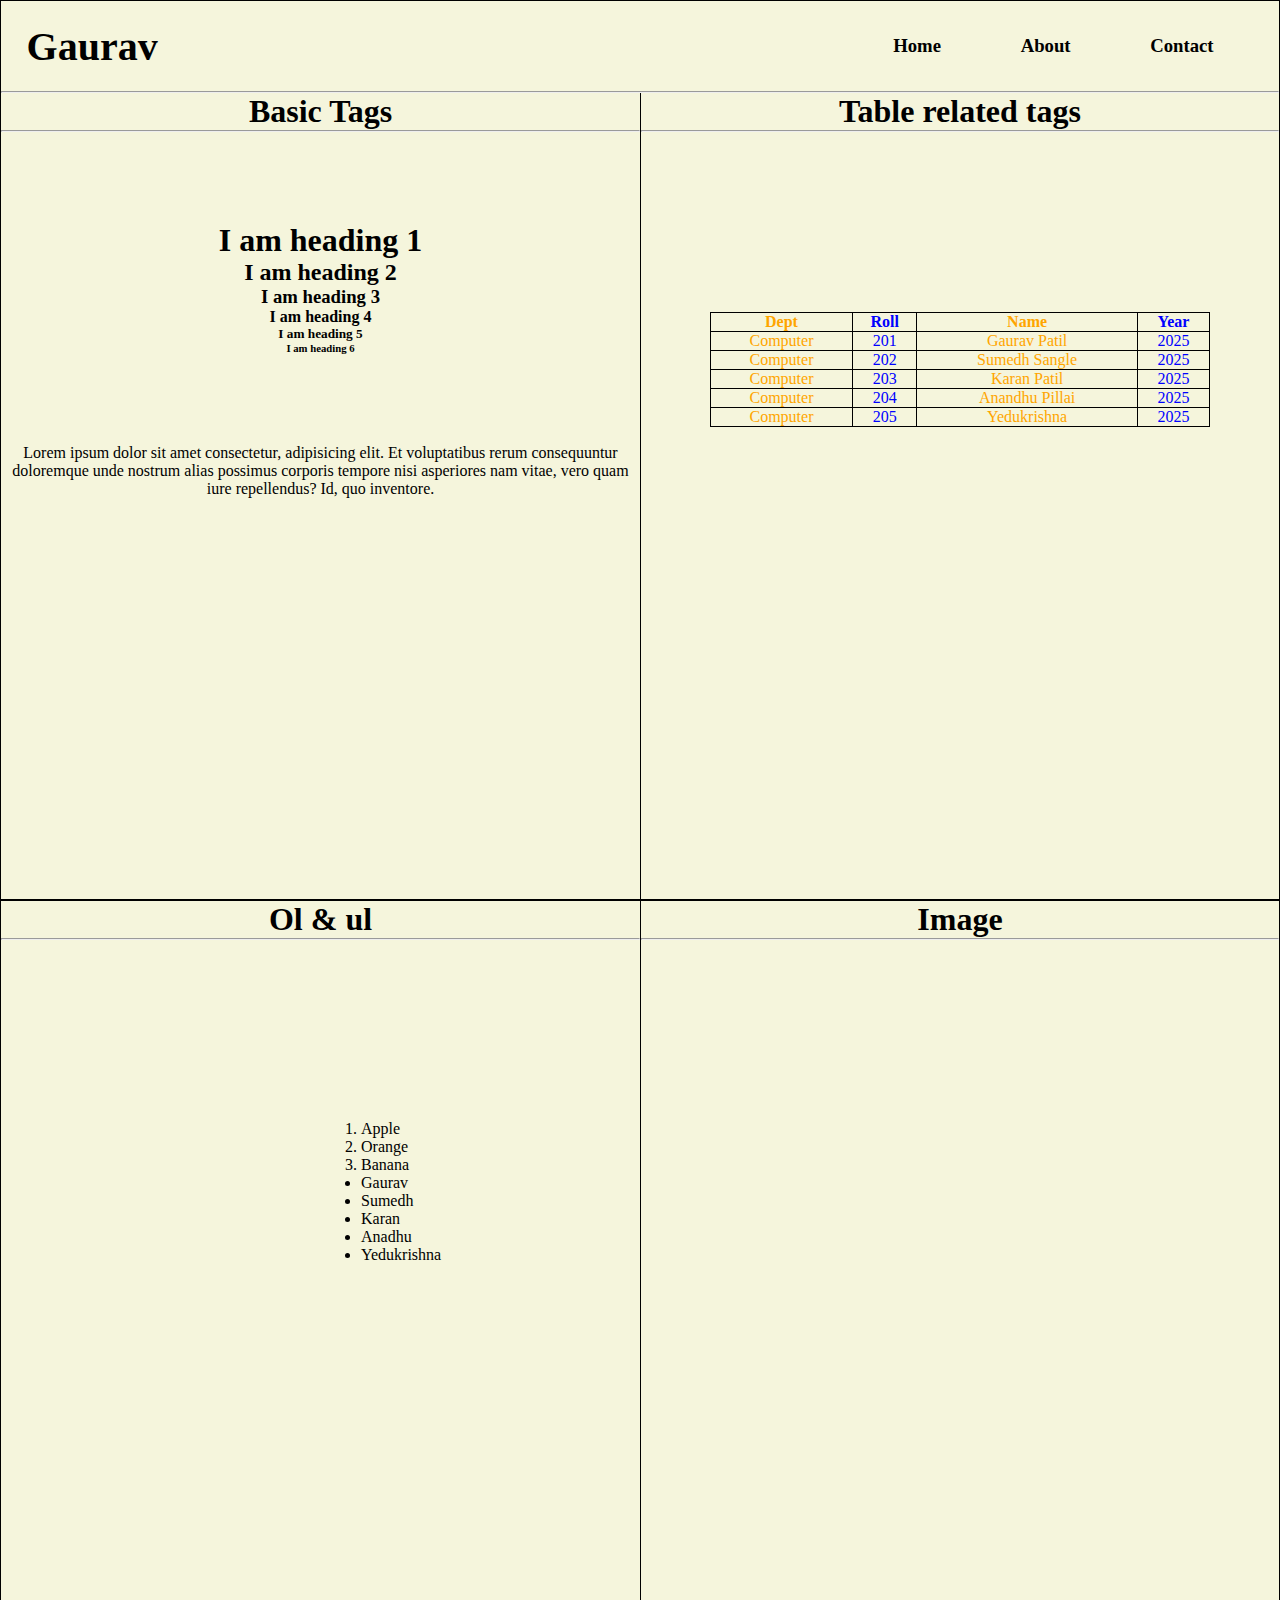
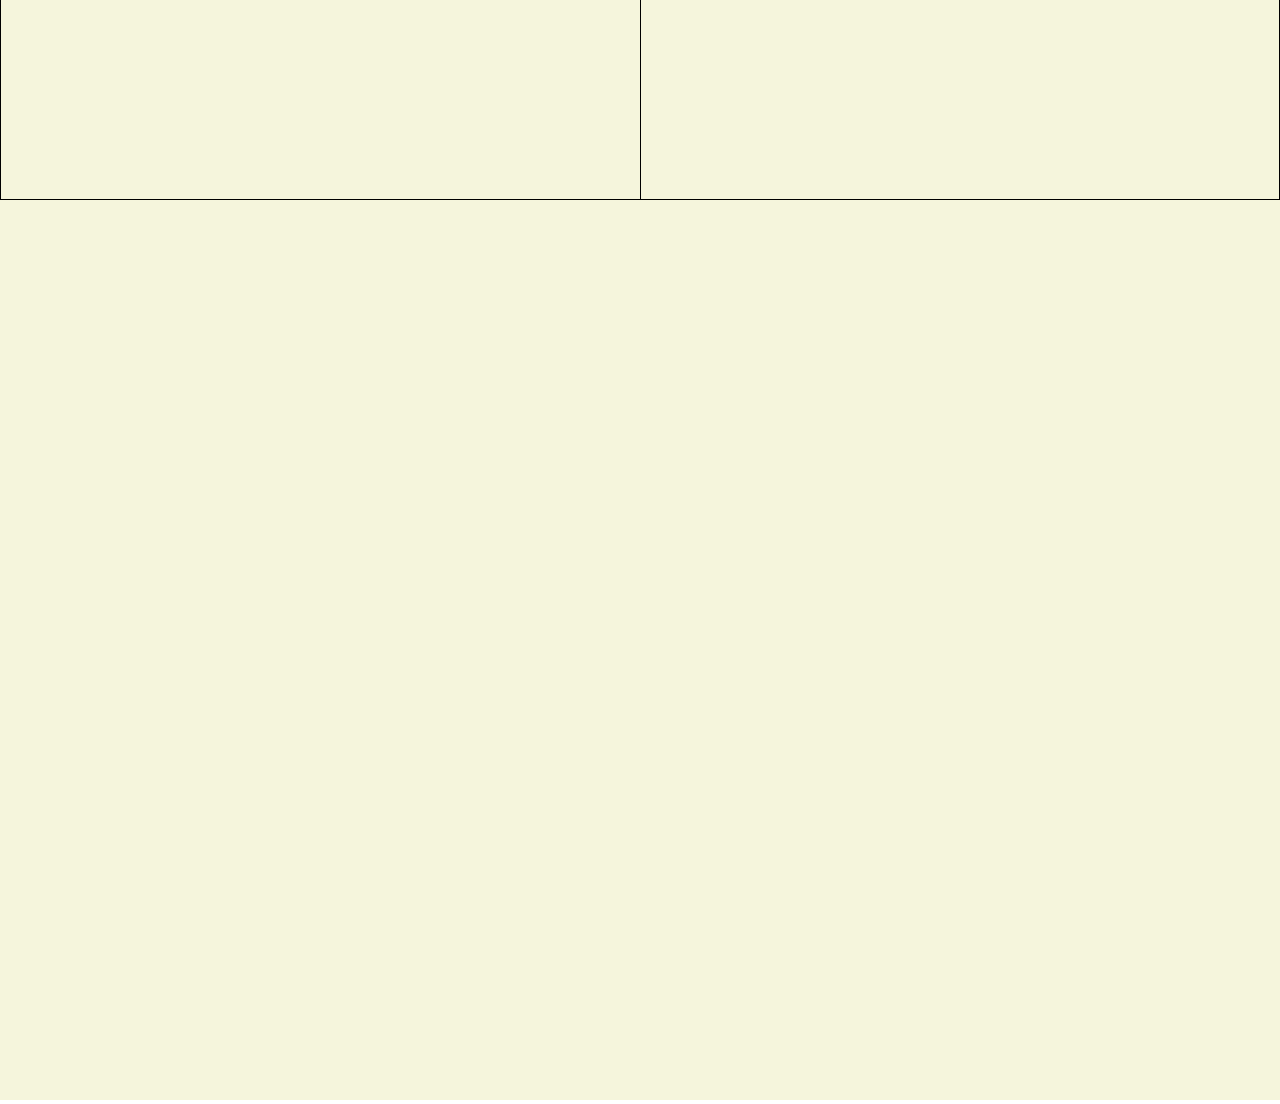
<file: Practical 1/index.html>
<!DOCTYPE html>
<html lang="en">
<head>
    <meta charset="UTF-8">
    <meta name="viewport" content="width=device-width, initial-scale=1.0">
    <title>Basics of HTML</title>
    <link rel="stylesheet" href="style.css">
</head>
<body>
     <div class="page1">
        <div class="navbar">
            <div class="navleft">Gaurav</div>
            <div class="navryt">
                <h3>Home</h3>
                <h3>About</h3>
                <h3>Contact</h3>
            </div>
        </div>
        <hr>
        <div class="container">
            <div class="conleft">
                <h1 class="main">Basic Tags</h1>
                <hr>
                <div class="htags">
                <h1>I am heading 1</h1>
                <h2>I am heading 2</h2>
                <h3>I am heading 3</h3>
                <h4>I am heading 4</h4>
                <h5>I am heading 5</h5>
                <h6>I am heading 6</h6>

                <p class="para">Lorem ipsum dolor sit amet consectetur, adipisicing elit. Et voluptatibus rerum consequuntur doloremque unde nostrum alias possimus corporis tempore nisi asperiores nam vitae, vero quam iure repellendus? Id, quo inventore.</p>
            </div>


                
            </div>
            <div class="conryt">
                <h1 class="main">Table related tags</h1>
                <hr>
                <table class="tablee" border="1px" height="100px" width="500">
                
                    <tr>
                        <th class="new">Dept</th>
                        <th class="new1">Roll</th>
                        <th class="new">Name</th>
                        <th class="new1">Year</th>
                    </tr>
                    <tr>
                        <td class="new">Computer</td>
                        <td class="new1">201</td>
                        <td class="new">Gaurav Patil</td>
                        <td class="new1">2025</td>
                    </tr>

                    <tr>
                        <td class="new">Computer</td>
                        <td class="new1">202</td>
                        <td class="new">Sumedh Sangle</td>
                        <td class="new1">2025</td>
                    </tr>

                    <tr>
                        <td class="new">Computer</td>
                        <td class="new1">203</td>
                        <td class="new">Karan Patil</td>
                        <td class="new1">2025</td>
                    </tr>

                    <tr>
                        <td class="new">Computer</td>
                        <td class="new1">204</td>
                        <td class="new">Anandhu Pillai</td>
                        <td class="new1">2025</td>
                    </tr>

                    <tr>
                        <td class="new">Computer</td>
                        <td class="new1">205</td>
                        <td class="new">Yedukrishna</td>
                        <td class="new1">2025</td>
                    </tr>
                </table>
            </div>
        </div>
    </div>

    <div class="page2">
        <div class="p2left">
            <h1 class="main">Ol & ul</h1>
            <hr>
            <div class="p2">
           
            <ol>
                <li>Apple</li>
                <li>Orange</li>
                <li>Banana</li>
            </ol>

            <ul>
                <li>Gaurav</li>
                <li>Sumedh</li>
                <li>Karan</li>
                <li>Anadhu</li>
                <li>Yedukrishna</li>
            </ul>
        </div>
    </div>
        <div class="p2ryt">
            <h1 class="main">Image</h1>
            <hr>
            <div class="img">
                <!-- <img src="https://images.unsplash.com/photo-1737111869094-80ed40daca91?q=80&w=1587&auto=format&fit=crop&ixlib=rb-4.0.3&ixid=M3wxMjA3fDB8MHxwaG90by1wYWdlfHx8fGVufDB8fHx8fA%3D%3D" alt=""> -->
            </div>
        </div>
    </div>
    <div class="page3">
        <iframe  src="https://www.youtube.com/embed/8lQRlp5NW84?si=8rnTOytwye3tbcSn" title="YouTube video player" frameborder="0" allow="accelerometer; autoplay; clipboard-write; encrypted-media; gyroscope; picture-in-picture; web-share" referrerpolicy="strict-origin-when-cross-origin" allowfullscreen></iframe>

    </div>
</body>
</html>
</file>
<file: Practical 1/style.css>
*{
    margin: 0;
    padding: 0;
    box-sizing: border-box;
    font-family: 'Plain Light';
}

body,html{
    height: 100%;
    width: 100%;
}

.page1{
    width: 100%;
    height: 100vh;
    background-color: beige;
    border: 1px solid black;
}

.navbar{
    height: 10vh;
    display: flex;
    justify-content: space-between;
    align-items: center;
    padding: 2vw;
    color: black;
    
}

.navleft{
    font-size: 2.5rem;
    font-weight: 600;
}

.navryt{
    display: flex;
    width: 400px;
    justify-content: space-around;
}

.container{
    width: 100%;
    height: 90vh;
    display: flex;
    
}

.conleft{
    width: 50%;
    height: 100%;
    /* background-color: blue; */
    text-align: center;
}

.conryt{
    width: 50%;
    height: 100%;
    /* background-color: red; */
    text-align: center;
    border-left: 1px solid black;
}

.htags{
    margin-top: 10vh;
   
}

.para{
    margin-top: 10vh;
}

.tablee{
    text-align: center;
    margin: auto;
    margin-top: 20vh;
    border-collapse: collapse;
    border: 1px solid black;
}
.tablee,th,td{
    border: 1px solid black;
}

.new{
    color: orange;
   
}

.new1{
    color: blue;
}

.page2{
    height: 100vh;
    width: 100%;
    display: flex;
    background-color: beige;
    border: 1px solid black;
}

.p2left{
    height: 100%;
    width: 50%;
    /* background-color: aquamarine; */
    /* padding-left: 30px; */
    /* text-align: center; */
}

.p2ryt{
    height: 100%;
    width: 50%;
    background-color: beige;
    border-left: 1px solid black;
}
.p2{
    margin-left: 40vh;
    margin-top: 20vh;
}

.main{
    text-align: center;
}

.img{
    height: 95vh;
    width: 100%;
    background-image: url(https://images.unsplash.com/photo-1737111869094-80ed40daca91?q=80&w=1587&auto=format&fit=crop&ixlib=rb-4.0.3&ixid=M3wxMjA3fDB8MHxwaG90by1wYWdlfHx8fGVufDB8fHx8fA%3D%3D);
    background-size: cover;
    background-position: center;
}

.page3{
    height: 100vh;
    width: 100%;
    background-color: beige;
}
iframe{
    padding: 10vh;
    height: 100%;
    width: 100%;
}
</file>
